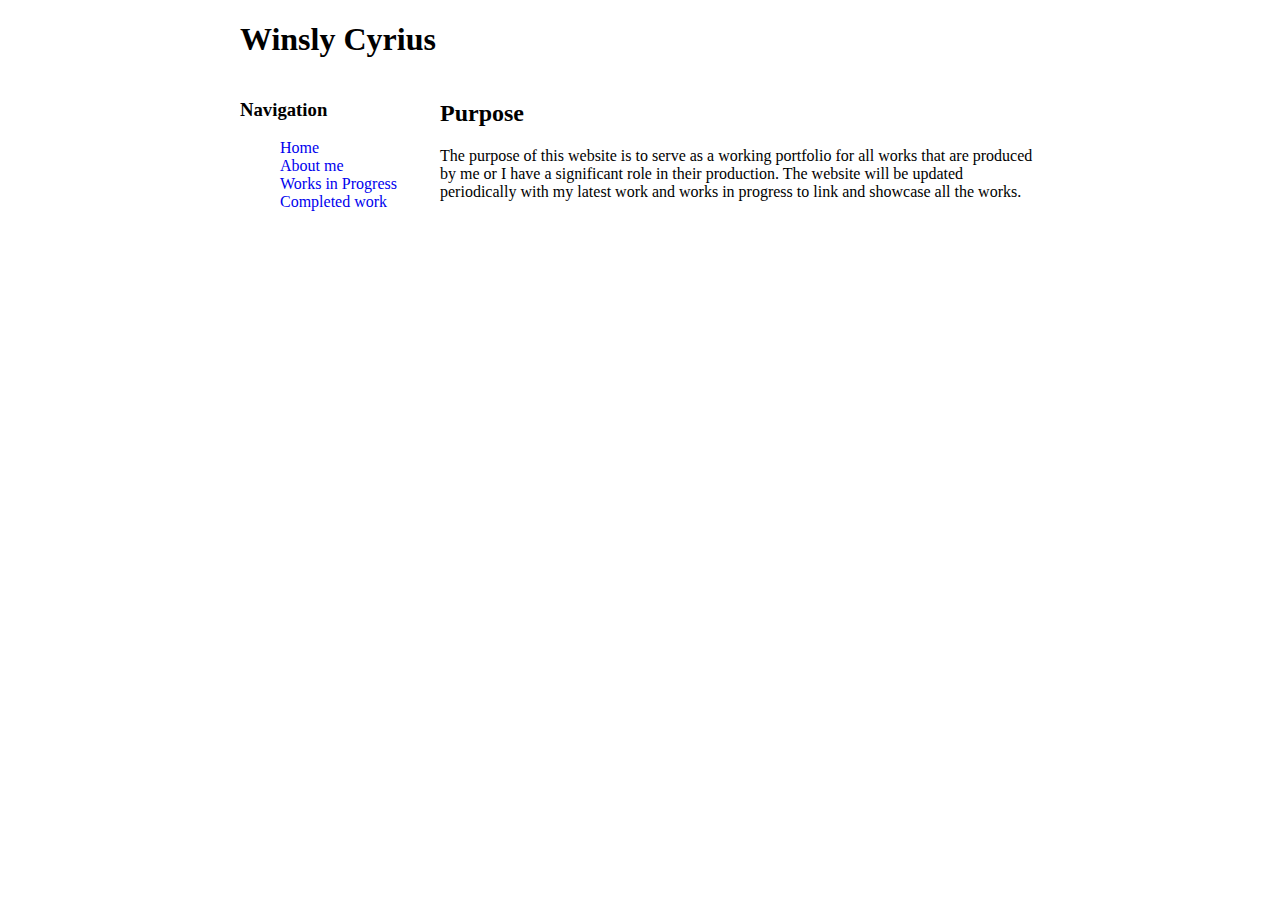
<file: index.html>
<!DOCTYPE html>
<html>
	<head>
		<title>Home</title>
		<link rel="stylesheet" type="text/css" href="index.css"
		</head>
		<body>
			<div id="container"
			background-color: grey;>
				<div id="header">
					<h1>Winsly Cyrius</h1>
				</div>
				<div id="nav">
					<h3>Navigation</h3>
					<ul>
					<li><a href="index.html">Home</a></li>
					<li><a href="About me.html">About me</a></li>
					<li><a href="Works in Progress.html">Works in Progress</a></li>
					<li><a href="Completed Work.html">Completed work</a></li>
					</ul>
				</div>
				<div id="main">
				<h2>Purpose</h2>
				<p>The purpose of this website is to serve as a working portfolio for all works that are produced by me or I have a significant role in their production. The website will be updated periodically with my latest work and works in progress to link and showcase all the works. </p>
				</div>
			</div>
		</body>
</html>
</file>
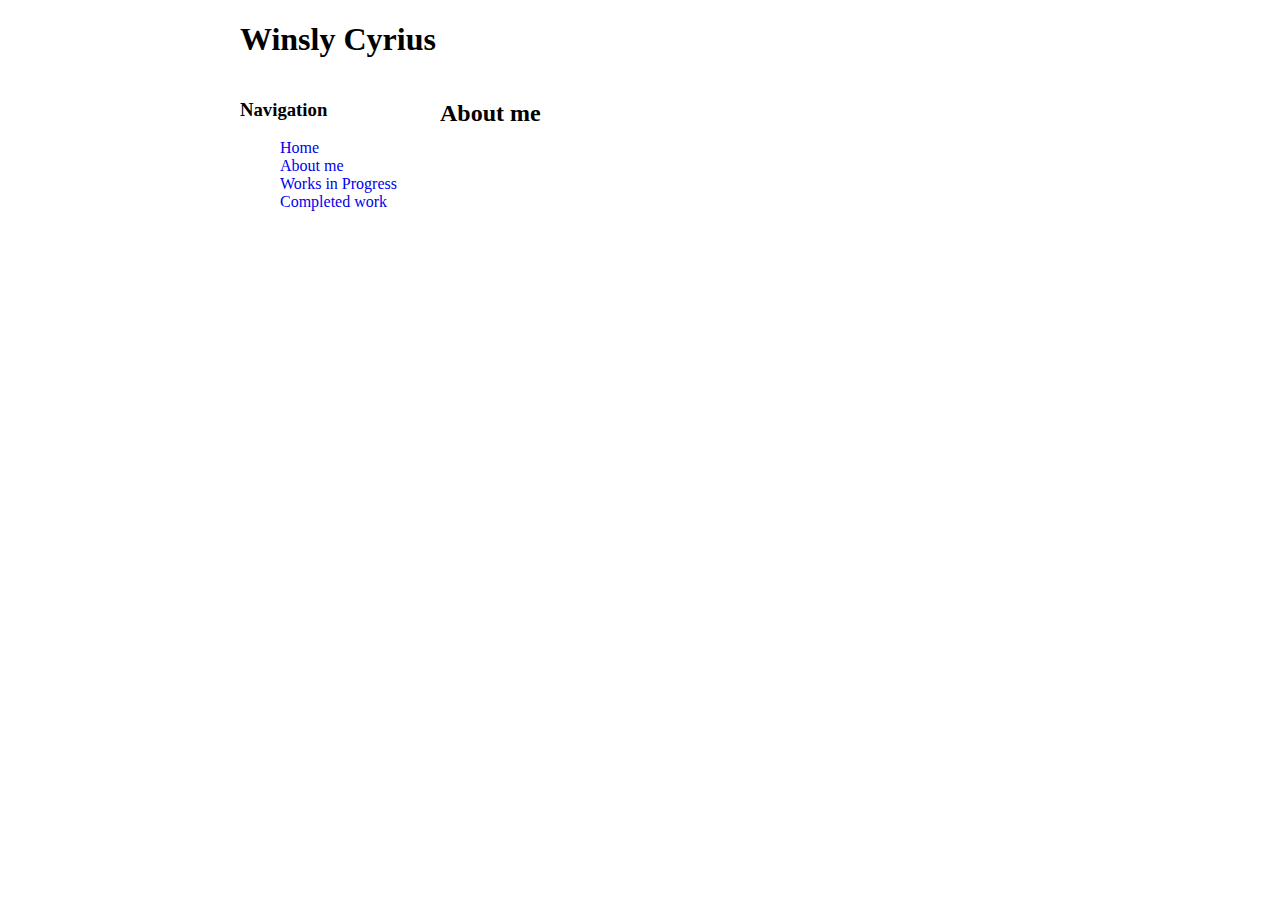
<file: About me.html>
<!DOCTYPE html>
<html>
	<head>
		<title>Home</title>
		<link rel="stylesheet" type="text/css" href="index.css"
		</head>
		<body>
			<div id="container"
			background-color: grey;>
				<div id="header">
					<h1>Winsly Cyrius</h1>
				</div>
				<div id="nav">
					<h3>Navigation</h3>
					<ul>
					<li><a href="index.html">Home</a></li>
					<li><a href="About me.html">About me</a></li>
					<li><a href="Works in Progress.html">Works in Progress</a></li>
					<li><a href="Completed Work.html">Completed work</a></li>
					</ul>
				</div>
				<div id="main">
				<h2>About me</h2>
				<p> </p>
				</div>
			</div>
		</body>
</html>
</file>
<file: index.css>
body {background-color: white;
}
#container {
	background-color:grey;
	width: 800px;
	margin-left: auto;
	margin-right: auto;
}
#header {
	background-color: white;
	color: black;
	
}

#content{
	padding: 10px;
	background-color: white;
}
#nav {
	width: 180px;
	float: left;
}
#main {width: 600px;
	  float: right;
	
}
a {text-decoration: none;
}
#nav ul{ list-style-type: none;
}
h1, h2, h3 {margin: none;
}
#p {font-size: large;
}
</file>
